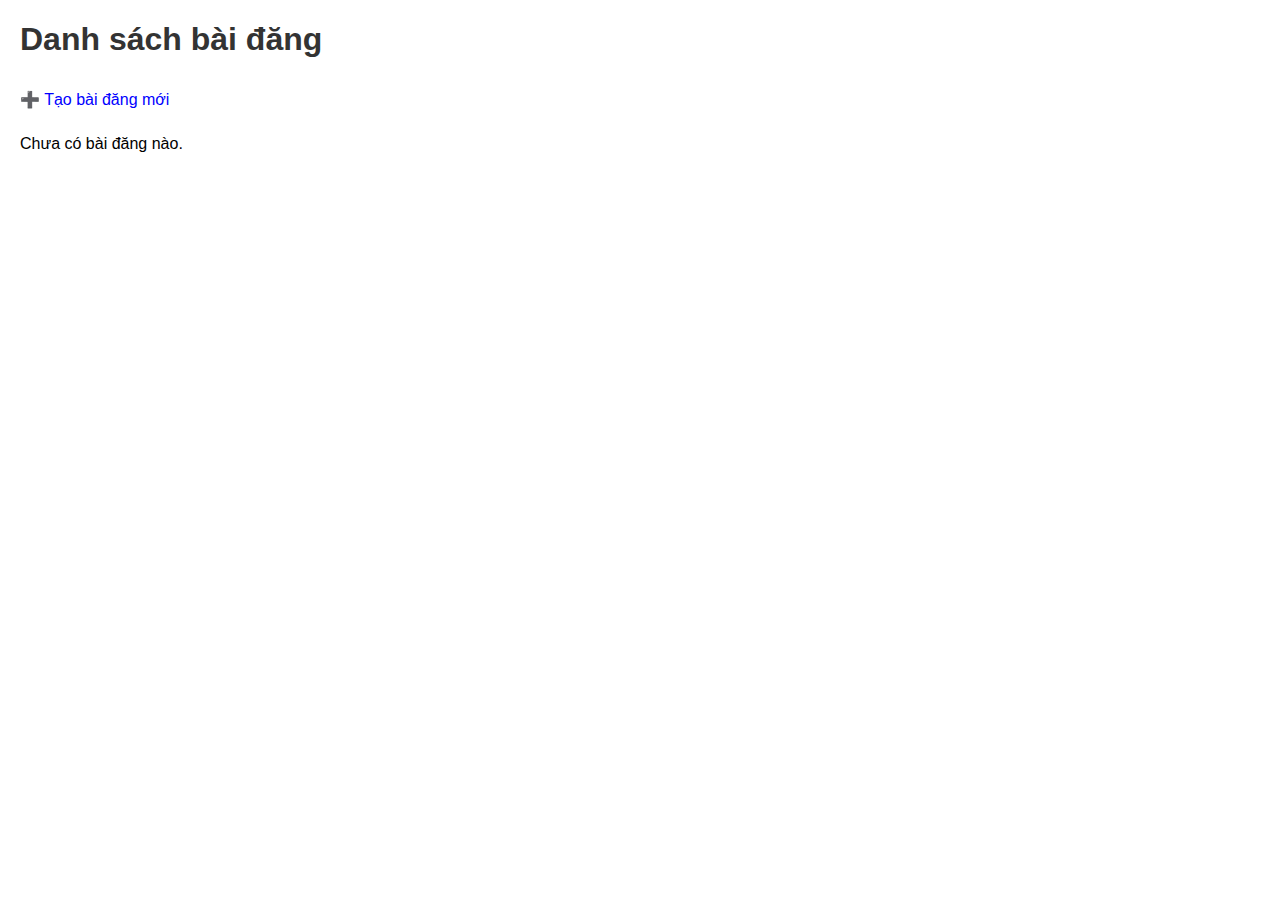
<file: index.html>
<!DOCTYPE html>
<html lang="vi">
<head>
  <meta charset="UTF-8">
  <title>Trang chủ</title>
  <link rel="stylesheet" href="style.css">
</head>
<body>
  <h1>Danh sách bài đăng</h1>
  <a href="dangbai.html">➕ Tạo bài đăng mới</a>
  <div id="posts"></div>

  <script>
    // Lấy danh sách bài đăng từ LocalStorage
    const posts = JSON.parse(localStorage.getItem("posts")) || [];
    const postsContainer = document.getElementById("posts");

    if (posts.length === 0) {
      postsContainer.innerHTML = "<p>Chưa có bài đăng nào.</p>";
    } else {
      posts.forEach((post, index) => {
        const div = document.createElement("div");
        div.className = "post";
        div.innerHTML = `
          <h2>${post.title}</h2>
          <p>${post.content}</p>
          <small>Ngày đăng: ${post.date}</small>
          <hr>
        `;
        postsContainer.appendChild(div);
      });
    }
  </script>
</body>
</html>
</file>
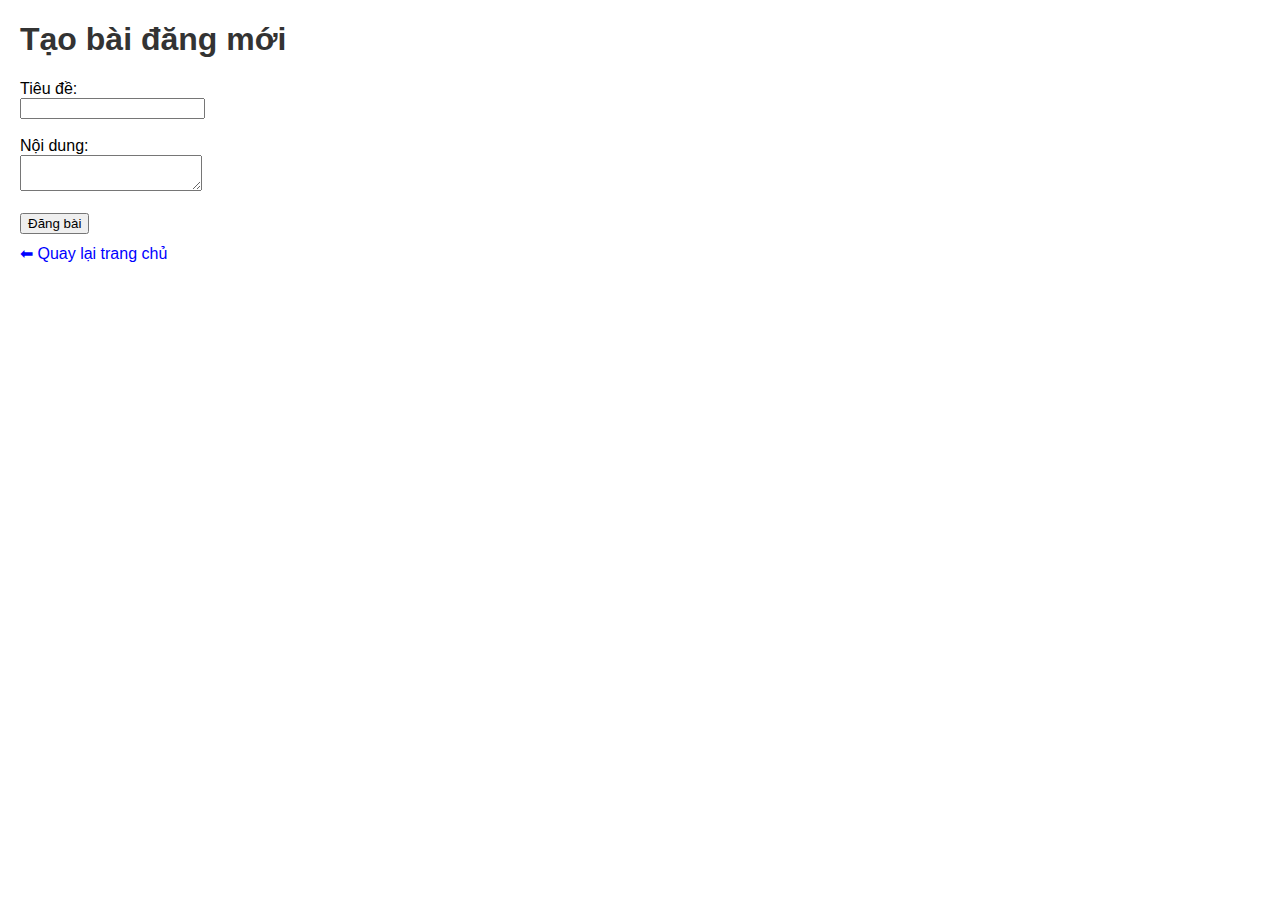
<file: dangbai.html>
<!DOCTYPE html>
<html lang="vi">
<head>
  <meta charset="UTF-8">
  <title>Tạo bài đăng</title>
  <link rel="stylesheet" href="style.css">
</head>
<body>
  <h1>Tạo bài đăng mới</h1>
  <form id="postForm">
    <label>Tiêu đề:</label><br>
    <input type="text" id="title" required><br><br>

    <label>Nội dung:</label><br>
    <textarea id="content" required></textarea><br><br>

    <button type="submit">Đăng bài</button>
  </form>

  <a href="index.html">⬅ Quay lại trang chủ</a>

  <script>
    document.getElementById("postForm").addEventListener("submit", function(e) {
      e.preventDefault();
      const title = document.getElementById("title").value;
      const content = document.getElementById("content").value;

      const post = {
        title,
        content,
        date: new Date().toLocaleString()
      };

      const posts = JSON.parse(localStorage.getItem("posts")) || [];
      posts.unshift(post); // thêm bài mới vào đầu
      localStorage.setItem("posts", JSON.stringify(posts));

      alert("Đăng bài thành công!");
      window.location.href = "index.html";
    });
  </script>
</body>
</html>
</file>
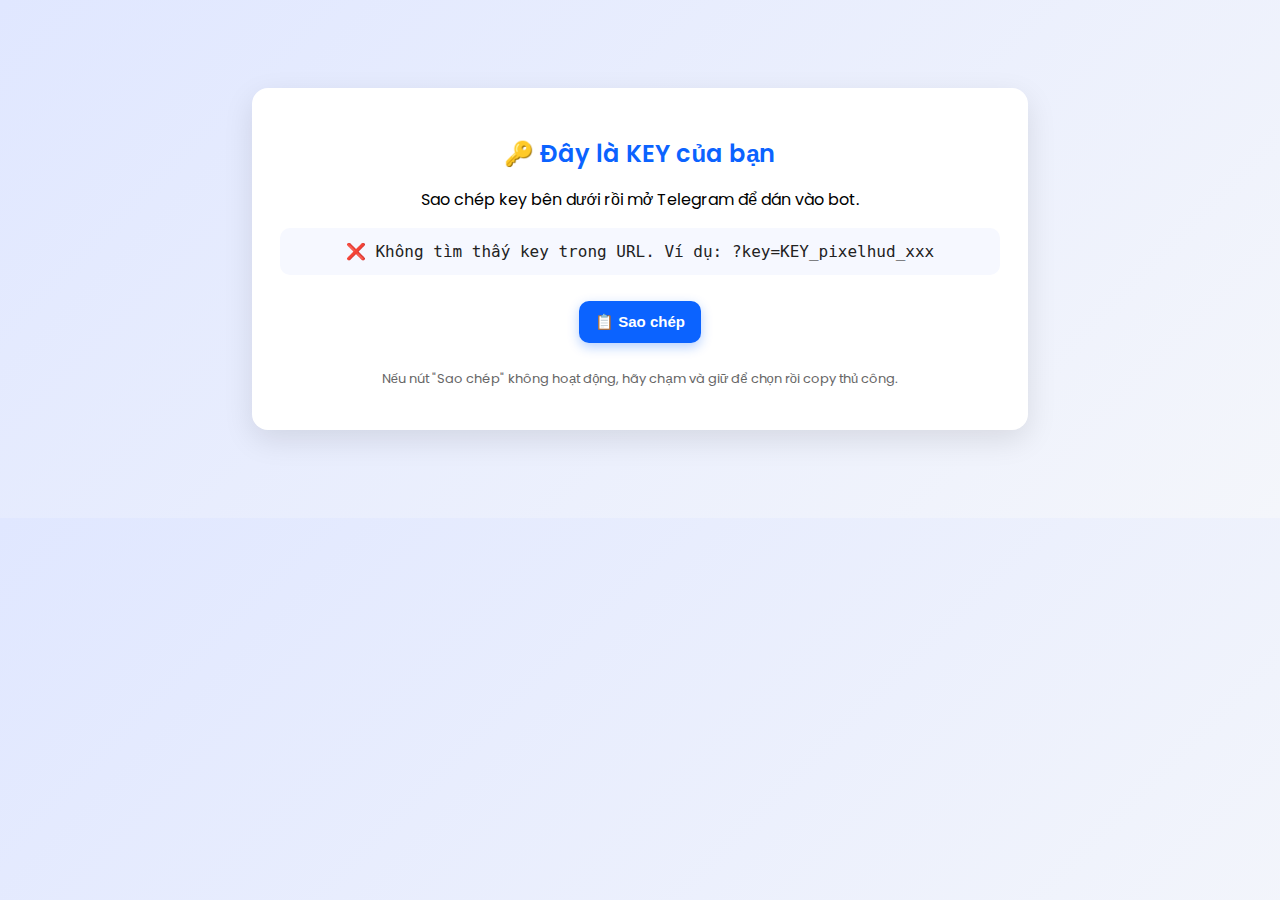
<file: key.html>
<!doctype html>
<html lang="vi">
<head>
  <meta charset="utf-8" />
  <meta name="viewport" content="width=device-width,initial-scale=1" />
  <title>Nhận Key — bot mod tvh</title>
  <link href="https://fonts.googleapis.com/css2?family=Poppins:wght@400;600&display=swap" rel="stylesheet">
  <style>
    body {
      font-family:'Poppins',sans-serif;
      padding:20px;
      background:linear-gradient(135deg,#e0e7ff,#f4f6fb);
    }
    .card {
      max-width:720px;
      margin:60px auto;
      background:#fff;
      padding:28px;
      border-radius:16px;
      box-shadow:0 10px 30px rgba(0,0,0,0.1);
      text-align:center;
      animation:fadeIn 0.6s ease;
    }
    h2 {
      margin-bottom:12px;
      font-size:24px;
      font-weight:600;
      color:#0b63ff;
    }
    .key {
      font-family:monospace;
      padding:14px;
      background:#f6f8ff;
      border-radius:10px;
      word-break:break-all;
      font-size:16px;
      color:#222;
      position:relative;
    }
    .loading {
      background:linear-gradient(90deg,#f6f8ff 25%,#e0e7ff 50%,#f6f8ff 75%);
      background-size:200% 100%;
      animation:shimmer 1.5s infinite;
      color:transparent !important;
    }
    .btn {
      padding:12px 16px;
      border-radius:10px;
      border:none;
      cursor:pointer;
      margin:10px;
      font-weight:600;
      font-size:15px;
      transition:all 0.25s ease;
      display:inline-flex;
      align-items:center;
      gap:6px;
    }
    .btn.primary {
      background:#0b63ff;
      color:#fff;
      box-shadow:0 4px 12px rgba(11,99,255,0.3);
    }
    .btn.primary:hover {
      background:#094fcc;
      transform:translateY(-2px);
    }
    .btn.ghost {
      background:#fff;
      color:#0b63ff;
      border:1px solid rgba(11,99,255,0.2);
    }
    .btn.ghost:hover {
      background:#f0f5ff;
      transform:translateY(-2px);
    }
    p.note {
      margin-top:16px;
      color:#666;
      font-size:13px;
    }
    @keyframes shimmer {
      0%{background-position:200% 0}
      100%{background-position:-200% 0}
    }
    @keyframes fadeIn {
      from{opacity:0;transform:translateY(20px)}
      to{opacity:1;transform:translateY(0)}
    }
  </style>
</head>
<body>
  <div class="card">
    <h2>🔑 Đây là KEY của bạn</h2>
    <p>Sao chép key bên dưới rồi mở Telegram để dán vào bot.</p>

    <div>
      <div id="key" class="key loading">Đang tải key...</div>
      <div style="margin-top:16px">
        <button id="copyBtn" class="btn primary">📋 Sao chép</button>
        <a id="openTg" class="btn ghost" target="_blank" rel="noopener">💬 Mở Telegram</a>
      </div>
    </div>

    <p class="note">Nếu nút "Sao chép" không hoạt động, hãy chạm và giữ để chọn rồi copy thủ công.</p>
  </div>

<script>
function getQueryParam(name){
  return new URLSearchParams(window.location.search).get(name);
}
(function(){
  const keyParam = getQueryParam('key') || getQueryParam('KEY') || getQueryParam('k');
  const keyEl = document.getElementById('key');
  const copyBtn = document.getElementById('copyBtn');
  const openTg = document.getElementById('openTg');
  const BOT_USERNAME = "modskinff_bot"; // username bot

  if (!keyParam) {
    keyEl.textContent = '❌ Không tìm thấy key trong URL. Ví dụ: ?key=KEY_pixelhud_xxx';
    keyEl.classList.remove('loading');
    copyBtn.disabled = true;
    openTg.style.display = 'none';
    return;
  }

  keyEl.textContent = keyParam;
  keyEl.classList.remove('loading');
  openTg.href = `https://t.me/${BOT_USERNAME}?start=${encodeURIComponent(keyParam)}`;

  copyBtn.addEventListener('click', async function(){
    try {
      await navigator.clipboard.writeText(keyParam);
      copyBtn.textContent = '✅ Đã sao chép';
      setTimeout(()=> copyBtn.textContent = '📋 Sao chép', 2000);
    } catch(e){
      const range = document.createRange();
      range.selectNodeContents(keyEl);
      const sel = window.getSelection();
      sel.removeAllRanges();
      sel.addRange(range);
      alert('⚠️ Trình duyệt không cho phép sao chép tự động. Vui lòng nhấn Ctrl+C để sao chép thủ công.');
    }
  });
})();
</script>
</body>
</html>
</file>
<file: style.css>
body {
  font-family: Arial, sans-serif;
  margin: 20px;
}

h1 {
  color: #333;
}

a {
  display: inline-block;
  margin: 10px 0;
  text-decoration: none;
  color: blue;
}

.post {
  border: 1px solid #ccc;
  padding: 15px;
  margin-bottom: 15px;
  border-radius: 5px;
  background: #f9f9f9;
}
</file>
